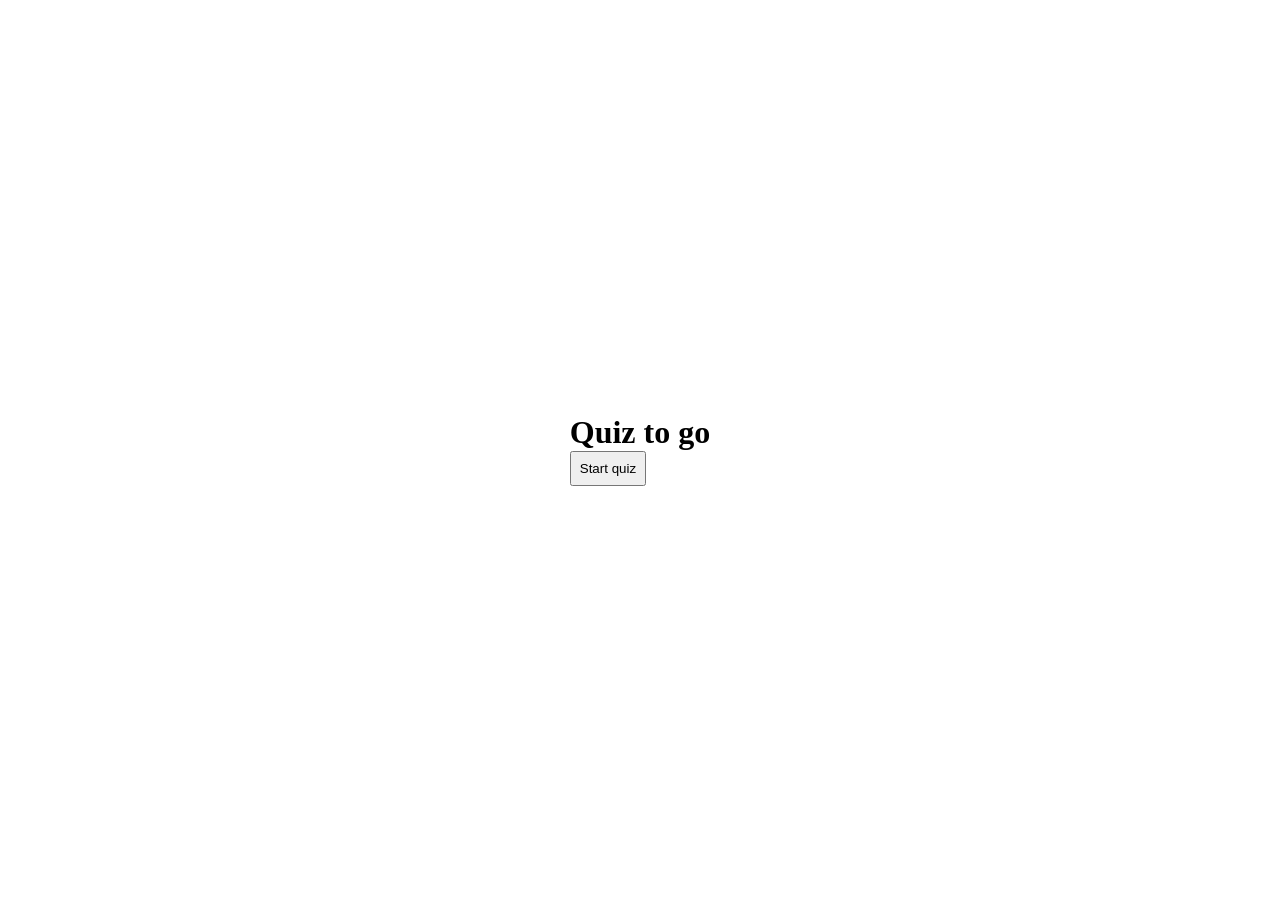
<file: Side-Quest-9/index.html>
<!DOCTYPE html>
<html lang="en">
<head>
    <meta charset="UTF-8">
    <meta name="viewport" content="width=device-width, initial-scale=1.0">
    <title>Document</title>
    <link rel="stylesheet" href="styles.css">
</head>
<body>
    <div>
        <div class="start-screen ">
            <h1>Quiz to go</h1>
            <button id="start-button">Start quiz</button>
        </div>

        <div class="question-screen hide">
            <p id="question-text"></p>
            <input type="text" placeholder="Enter your answer here" id="input">
            <button id="submit-btn">Next</button>
        </div>

        <div class="result-screen hide">
            <p id="score-text"></p>
            <button id="restart-button">Restart</button>
        </div>

    </div>

    <script type="module" src="script.js" ></script>
</body>
</html>
</file>
<file: Side-Quest-9/styles.css>
*{
    padding: 0;
    margin: 0;
    box-sizing: border-box;
}

body{
    display: flex;
    align-items: center;
    justify-content: center;
    height: 100vh;
}

button{
    padding: 8px;
}

.hide{
    display: none !important;
}

#question-text{
    font-size: 24px;
}
input{
    padding: 8px;
}
</file>
